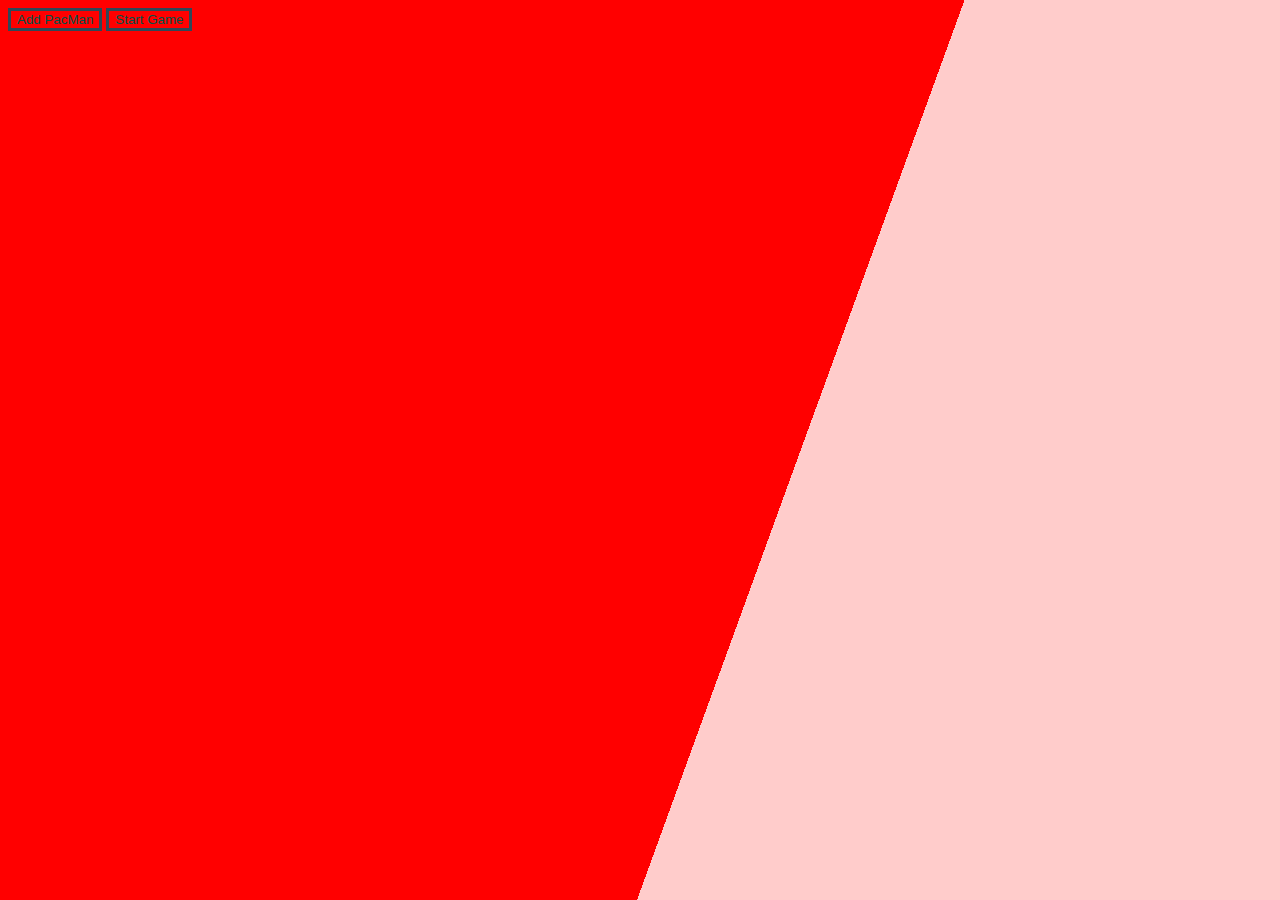
<file: index.html>
<html>
    <head> 
        <link rel="stylesheet" href="styles.css">
    </head>
<SCRIPT>
    var pos = 0;
    const pacArray = [
        ['PacMan1.png', 'PacMan2.png'],
        ['PacMan3.png', 'PacMan4.png'],

    ];

    var direction = 0;
    const pacMen = [];

    function setToRandom(scale) {
        return {
            x: Math.random() * scale,
            y: Math.random() * scale
        }
    }
    // Factory to make a PacMan 
    function makePac() {
        // returns an object with values scaled {x: 33, y: 21}
        let velocity = setToRandom(5);
        let position = setToRandom(200);
        // Add image to div id = game
        let game = document.getElementById('game');
        let newimg = document.createElement('img');
        newimg.style.position = 'absolute';
        newimg.src = 'PacMan1.png';
        newimg.width = 100;
        newimg.style.left = position.x;
        newimg.style.top = position.y;
        game.appendChild(newimg);
        // new style of creating an object
        return {
            position,
            velocity,
            newimg,
        }
    }

    function update() {
        //loop over pacmen array and move each one and move image in DOM
        pacMen.forEach((item) => {
            checkCollisions(item)
            item.position.x += item.velocity.x;
            item.position.y += item.velocity.y;

            item.newimg.style.left = item.position.x;
            item.newimg.style.top = item.position.y;

        })
        setTimeout(update, 20);
    }

    function checkCollisions(item) {
        if (item.position.x + item.velocity.x + item.newimg.width > window.innerWidth ||
            item.position.x + item.velocity.x < 0) item.velocity.x = -item.velocity.x;
        if (item.position.y + item.velocity.y + item.newimg.height > window.innerHeight ||
            item.position.y + item.velocity.y < 0) item.velocity.y = -item.velocity.y;
    }

    function makeOne() {
        pacMen.push(makePac()); // add a new PacMan
    }
</SCRIPT>

<body>
    <div id='game'>
        <button onclick='makeOne()' width='200' height='30' class="button">Add PacMan</button>
        <button onclick='update()' width='200' height='30' class="button">Start Game</button>

    </div>
</body>

</html>
</file>
<file: styles.css>
body {
    background-color: #ffed4b;
    background: linear-gradient(110deg, #ff0000 60%, #ffcccb 60%);
}

.button {
    border: 3px solid #2F4858;
    background-color: transparent;
    color: #005248;
    transition: all .25s ease-in-out;
}

.button:hover {
    background-color: #005248;
    color: #ebae3d;
}
</file>
